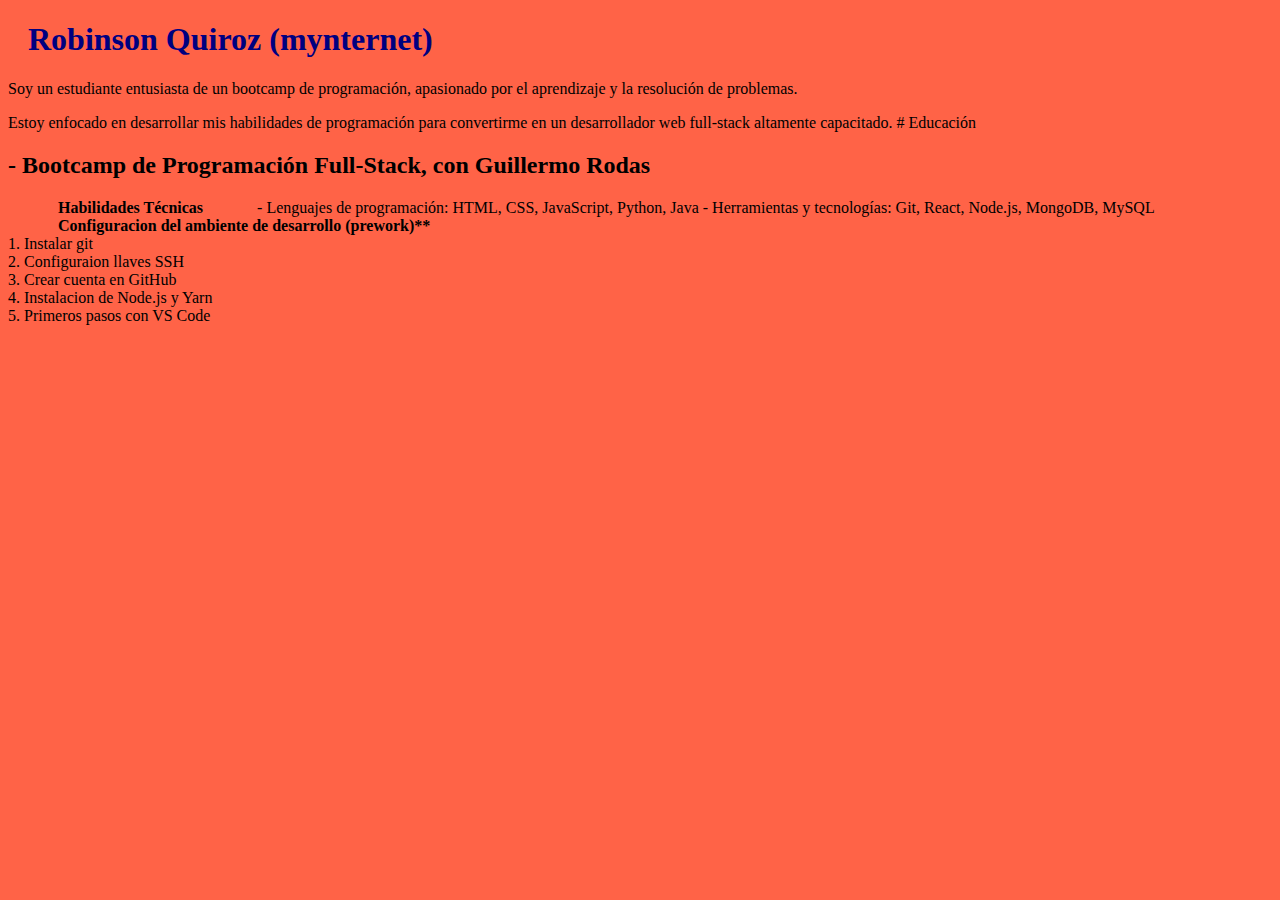
<file: mynternet/index.html>
<!DOCTYPE html>
<html lang="en">

<head>
    <meta charset="UTF-8">
    <meta http-equiv="X-UA-Compatible" content="IE=edge">
    <meta name="viewport" content="width=device-width, initial-scale=1.0">
    <title>ESto es una pagina web cool</title>
    <link rel="stylesheet" href="main.css" />
</head>

<body>
    <h1>Robinson Quiroz (mynternet)</h1>
    Soy un estudiante entusiasta de un bootcamp de programación, apasionado por el aprendizaje y la resolución de
    problemas.
    <p></p>
    Estoy enfocado en desarrollar mis habilidades de programación para convertirme en un desarrollador web full-stack
    altamente capacitado.
    # Educación

    <h2>- Bootcamp de Programación Full-Stack, con Guillermo Rodas</h2>

    <strong>Habilidades Técnicas</strong>

    - Lenguajes de programación: HTML, CSS, JavaScript, Python, Java
    - Herramientas y tecnologías: Git, React, Node.js, MongoDB, MySQL

    <strong>Configuracion del ambiente de desarrollo (prework)**</strong>
    <li>1. Instalar git</li>
    <li>2. Configuraion llaves SSH</li>
    <li>3. Crear cuenta en GitHub</li>
    <li>4. Instalacion de Node.js y Yarn</li>
    <li>5. Primeros pasos con VS Code</li>
</body>

</html>
</file>
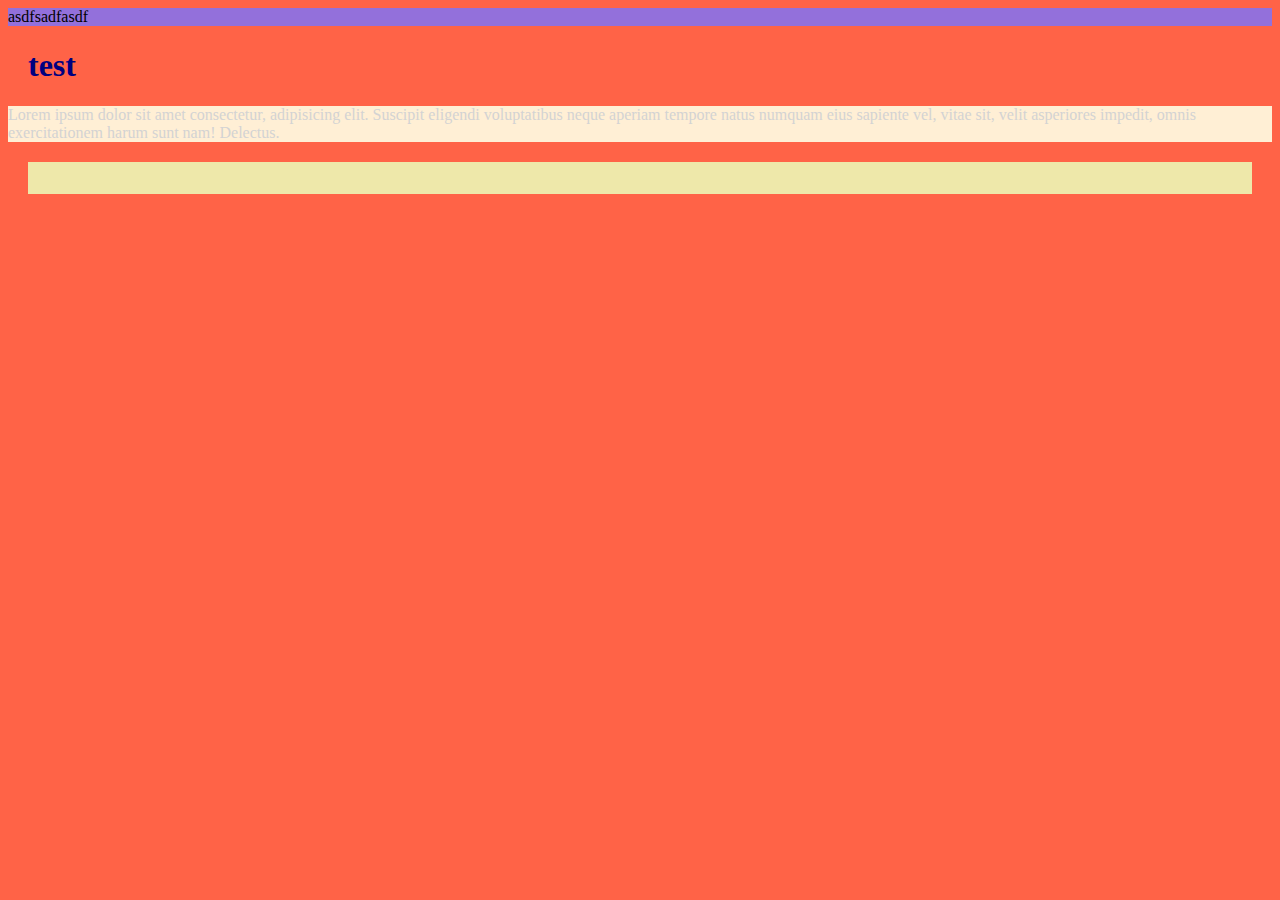
<file: mynternet/practica-css.html>
<!DOCTYPE html>
<html lang="en">
<head>
    <meta charset="UTF-8">
    <meta http-equiv="X-UA-Compatible" content="IE=edge">
    <meta name="viewport" content="width=device-width, initial-scale=1.0">
    <title>Practica CSS</title>
    <link rel="stylesheet" href="main.css" />
</head>
<body>
    <section>
    asdfsadfasdf
    </section> 
    <h1>
        test
    </h1>
    <p>Lorem ipsum dolor sit amet consectetur, adipisicing elit. Suscipit eligendi voluptatibus neque aperiam tempore natus numquam eius sapiente vel, vitae sit, velit asperiores impedit, omnis exercitationem harum sunt nam! Delectus.</p>
    <div class="abuelo"
</body>
</html>
</file>
<file: mynternet/main.css>
body {
    background: tomato;
    font-size: 16px;
  }
  
  h1 {
    color: navy;
    margin-left: 20px;
  }

  section {
    background: mediumpurple;
  }

  div {
    background: palegoldenrod;
    padding: 16px 32px;
    margin: 20px;
    border: 80x solid orchid;
  }

  p {
    background-color: papayawhip;
    color: lightgray;
  }

  strong {
    margin: 50px;
  }
</file>
